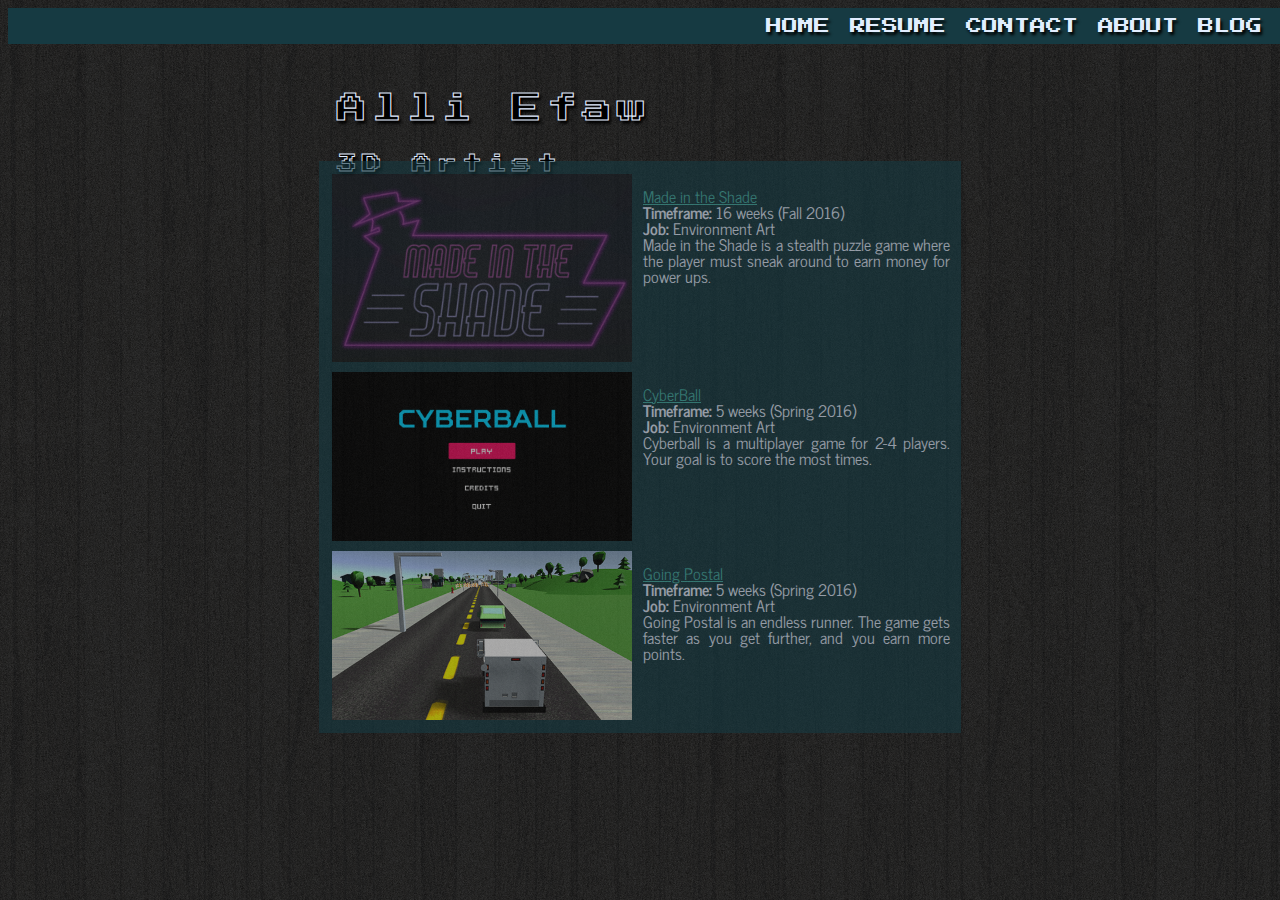
<file: index.html>
<!--
 _______  ___      ___      ___     _______  _______  _______  _     _ 
|   _   ||   |    |   |    |   |   |       ||       ||   _   || | _ | |
|  |_|  ||   |    |   |    |   |   |    ___||    ___||  |_|  || || || |
|       ||   |    |   |    |   |   |   |___ |   |___ |       ||       |
|       ||   |___ |   |___ |   |   |    ___||    ___||       ||       |
|   _   ||       ||       ||   |   |   |___ |   |    |   _   ||   _   |
|__| |__||_______||_______||___|   |_______||___|    |__| |__||__| |__|

-->

<head>
<title>Alli Efaw - 3D Artist</title>
<link href="https://fonts.googleapis.com/css?family=News+Cycle" rel="stylesheet">
<link href="https://fonts.googleapis.com/css?family=Press+Start+2P" rel="stylesheet">

<link rel="stylesheet" type="text/css" href="/css/style.css">
</head>


<body>
	<script type="text/javascript" src="js/nav.js"></script>

	<nav id="nav"></nav>

	<h1>Alli Efaw</h1> <h2>3D Artist</h2>

	<div class="main">
			
		<div id="portfolio">
			<div class="port_main">
				<div class="port_bottom">
					<p><a href="http://gamedev.msu.edu/made-in-the-shade/">Made in the Shade</a><br>
					<b>Timeframe: </b>16 weeks (Fall 2016)<br>
					<b>Job: </b>Environment Art<br>
					Made in the Shade is a stealth puzzle game where the player must sneak around to earn money for power ups.</p>
				</div>
				<div class="port_top">
					<img src="/images/mits.png">
				</div>

			</div>
			<div class="port_main">
				<div class="port_bottom">
					<p><a href="http://msugamedev.com/courses/mi455sp16/project3/group1/">CyberBall</a><br>
					<b>Timeframe: </b>5 weeks (Spring 2016)<br>
					<b>Job: </b>Environment Art<br>
					Cyberball is a multiplayer game for 2-4 players. Your goal is to score the most times.</p>
				</div>
				<div class="port_top">
					<img src="/images/cyberball_ui.png">
				</div>
				
			</div>
			<div class="port_main">
				<div class="port_bottom">
					<p><a href="http://msugamedev.com/courses/mi455sp16/project2/group3/">Going Postal</a><br>
					<b>Timeframe: </b>5 weeks (Spring 2016)<br>
					<b>Job: </b>Environment Art<br>
					Going Postal is an endless runner. The game gets faster as you get further, and you earn more points.</p>
				</div>
				<div class="port_top">
					<img src="/images/postal.png">
				</div>
				
			</div>
			


	</div>
</body>
</file>
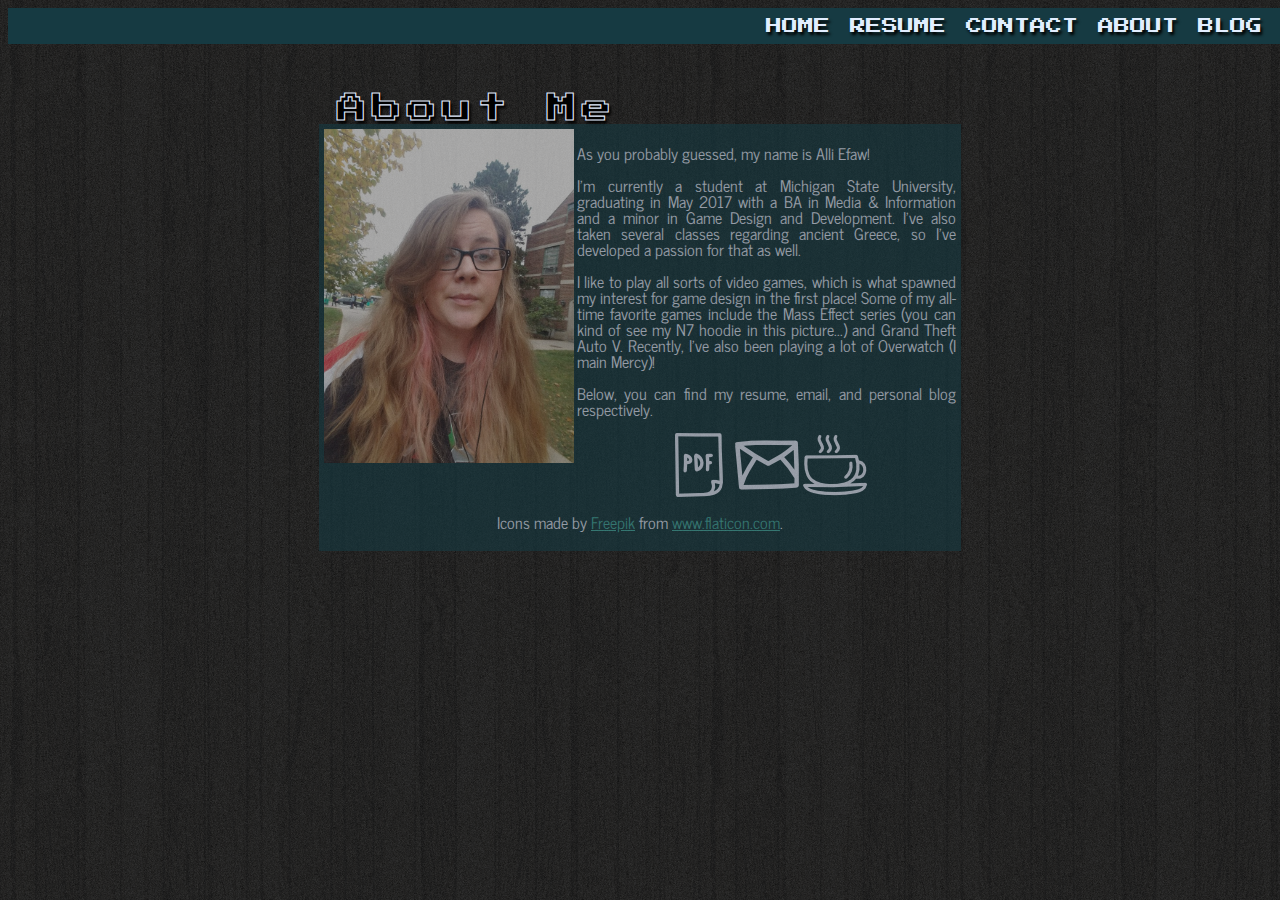
<file: about.html>
<head>
<title>About Me</title>
<link rel="stylesheet" type="text/css" href="css/style.css">
<link href="https://fonts.googleapis.com/css?family=News+Cycle" rel="stylesheet">
<link href="https://fonts.googleapis.com/css?family=Press+Start+2P" rel="stylesheet">
</head>

<body>

	<script type="text/javascript" src="js/nav.js"></script>

	<nav id="nav"></nav>

	<h1>About Me</h1>
	<div class="main">
	<img src="images/aboutpic.jpg" align="left" width="250px"> 
	<p>As you probably guessed, my name is Alli Efaw!</p>
	<p>I'm currently a student at Michigan State University, graduating in May 2017 with a BA in 
	Media & Information and a minor in Game Design and Development. I've also taken several classes
	regarding ancient Greece, so I've developed a passion for that as well.</p>
	
	<p>I like to play all sorts of video games, which is what spawned my interest for game design 
	in the first place! Some of my all-time favorite games include the Mass Effect series (you can 
	kind of see my N7 hoodie in this picture...) and Grand Theft Auto V. Recently, I've also been 
	playing a lot of Overwatch (I main Mercy)!</p>
	
	<p>Below, you can find my resume, email, and personal blog respectively.</p>
	
	<center><p>
	<a href="resume.pdf"><img src="images/pdf_icon.png" title="Resume"></a>
	<a href="mailto:efawalbe@msu.edu"><img src="images/email_icon.png" title="Email"></a>
	<a href="http://jodemu.tumblr.com"><img src="images/blog_icon.png" title="Blog"></a>
	</p>
	
	<p>Icons made by <a href="http://www.flaticon.com/authors/freepik">Freepik</a> from 
	<a href="http://www.flaticon.com">www.flaticon.com</a>.
	</center>
	</div>

</body>
</file>
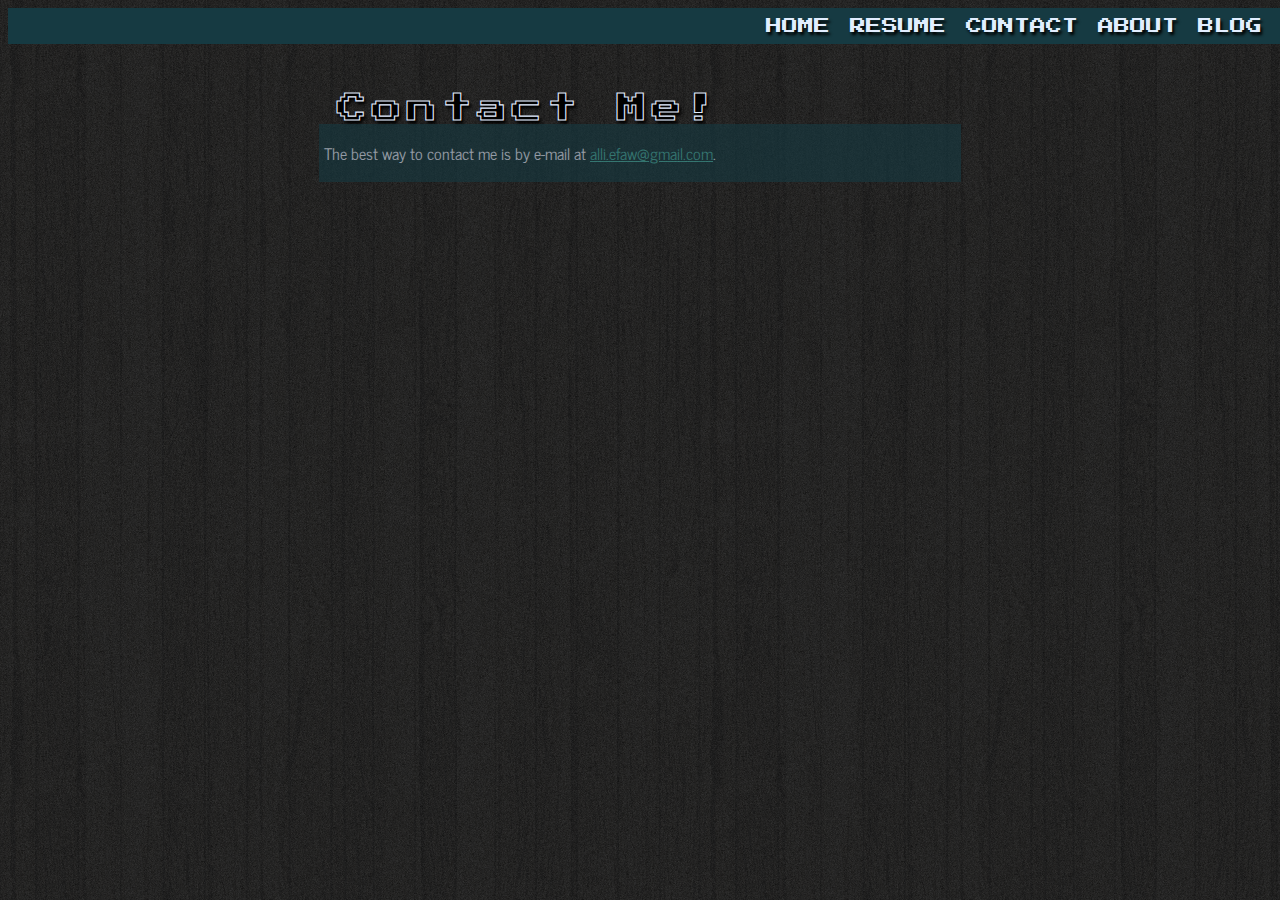
<file: contact.html>
<head>
<title>Alli Efaw</title>
<link rel="stylesheet" type="text/css" href="css/style.css">
<link href="https://fonts.googleapis.com/css?family=News+Cycle" rel="stylesheet">
<link href="https://fonts.googleapis.com/css?family=Press+Start+2P" rel="stylesheet">
</head>

<body>

	<script type="text/javascript" src="js/nav.js"></script>

	<nav id="nav"></nav>

	<h1>Contact Me!</h1>
	<div class="main"> 
	<p>The best way to contact me is by e-mail at <a href="mailto:alli.efaw@gmail.com">alli.efaw@gmail.com</a>.</p>
	
	<p>
	</p></div>

</body>
</file>
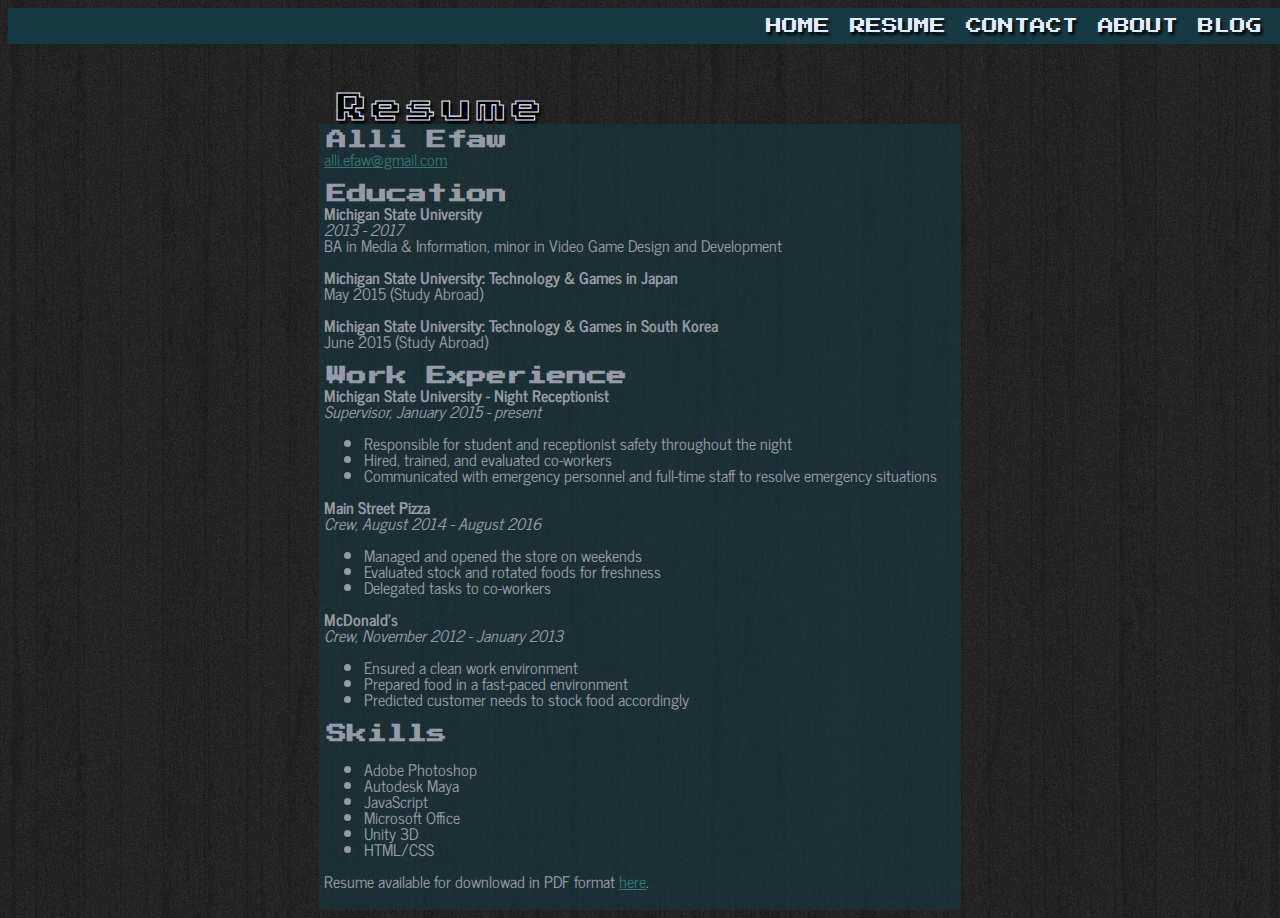
<file: resume.html>
<head>
<title>About Me</title>
<link rel="stylesheet" type="text/css" href="css/style.css">
<link href="https://fonts.googleapis.com/css?family=News+Cycle" rel="stylesheet">
<link href="https://fonts.googleapis.com/css?family=Press+Start+2P" rel="stylesheet">
</head>

<body>

	<script type="text/javascript" src="js/nav.js"></script>

	<nav id="nav"></nav>

	<h1>Resume</h1>
	<div class="main">
		<h3>Alli Efaw</h3>
			<a href="mailto:alli.efaw@gmail.com">alli.efaw@gmail.com</a></p>
			
		<h3>Education</h3>
			<h4>Michigan State University</h4>
			<i>2013 - 2017</i><br>
			BA in Media & Information, minor in Video Game Design and Development</p>
			
			<h4>Michigan State University: Technology & Games in Japan</h4>
			May 2015 (Study Abroad)</p>
			
			<h4>Michigan State University: Technology & Games in South Korea</h4>
			June 2015 (Study Abroad)</p>
			
		<h3>Work Experience</h3>
			<h4>Michigan State University - Night Receptionist</h4>
			<i>Supervisor, January 2015 - present</i><br>
			<ul>
			<li>Responsible for student and receptionist safety throughout the night</li>
			<li>Hired, trained, and evaluated co-workers</li>
			<li>Communicated with emergency personnel and full-time staff to resolve emergency situations</li>
			</ul>
			
			<h4>Main Street Pizza</h4>
			<i>Crew, August 2014 - August 2016</i></p>
			<ul>
			<li>Managed and opened the store on weekends</li>
			<li>Evaluated stock and rotated foods for freshness</li>
			<li>Delegated tasks to co-workers</li>
			</ul>
			
			<h4>McDonald's</h4>
			<i>Crew, November 2012 - January 2013</i></p>
			<ul>
			<li>Ensured a clean work environment</li>
			<li>Prepared food in a fast-paced environment</li>
			<li>Predicted customer needs to stock food accordingly</li>
			</ul>
			
		<h3>Skills</h3>
		<ul>
		<li>Adobe Photoshop</li>
		<li>Autodesk Maya</li>
		<li>JavaScript</li>
		<li>Microsoft Office</li>
		<li>Unity 3D</li>
		<li>HTML/CSS</li>
		</ul>
		<p>Resume available for downlowad in PDF format <a href="resume.pdf">here</a>.
			
			
		
		


</body>
</file>
<file: css/style.css>
body {
	background-image: url("images/wood_1.png"); 
	font-family: 'News Cycle', sans-serif; 
}

.main {
	width: 50%;
	height:auto;
	color: #e2edff;
	background-color: #163A42; 
	padding: 5px;
	text-align: justify;
	margin-left: auto;
	margin-right: auto; 
	opacity: 60%;
	line-height: 100%;
}

.images {
	float: left;
	width: 20%;
}

.images img {
	max-width: 100%;
	display: block;
}

h1 {
	font-family: 'Press Start 2P', cursive;
	font-size: 30px;
	width:48%;
	margin-left:auto;
	margin-right:auto;
	padding-bottom: 10px;
	position:relative;
	top: 30px;
	text-shadow: 2px 3px 3px #000;
	letter-spacing: 5px;
	-webkit-text-stroke: .1px #e2edff; 
}

h2 {
	font-family: 'Press Start 2P', cursive;
	font-size: 20px; 
	width: 48%;
	margin-left: auto;
	margin-right: auto;
	position: relative;
	top: 30px;
	text-shadow: 2px 3px 3px #000;
	letter-spacing: 5px;
	-webkit-text-stroke: .1px #e2edff;	}

.nav {
	display: inline-block;
	top:10%; 
	background-color: #163A42;
	width: 100%;
	padding: 10px; 
	text-align: right;
}

.nav a {
	color: #e2edff;
	font-family: 'Press Start 2P', cursive;
	text-decoration: none; 
	padding-right: 20px;
	text-shadow: 2px 3px 3px #000;
}

.nav a:hover {
	color: #238BA3;
}
	
a {
	color: #41ada5;
}

a:hover {
	color: #aaaaaa;
}

#portfolio {
	padding: 3px; 
}

.port_main { 
	display: inline-block;
}

.port_top {
	width: 48%;
	margin: 5px;
}

.port_top img {
	width: 100%;
}

.port_bottom {
	width: 50%; 
	text-align: justify;
	float: right;
}

.port_bottom p {
	padding: 3px;
}

h3 {
	padding: 3px;
	margin: 0px;
	font-family: 'Press Start 2P', cursive;
	font-size: 20px;
}

h4 {
	padding: 0px;
	margin: 0px;
}
</file>
